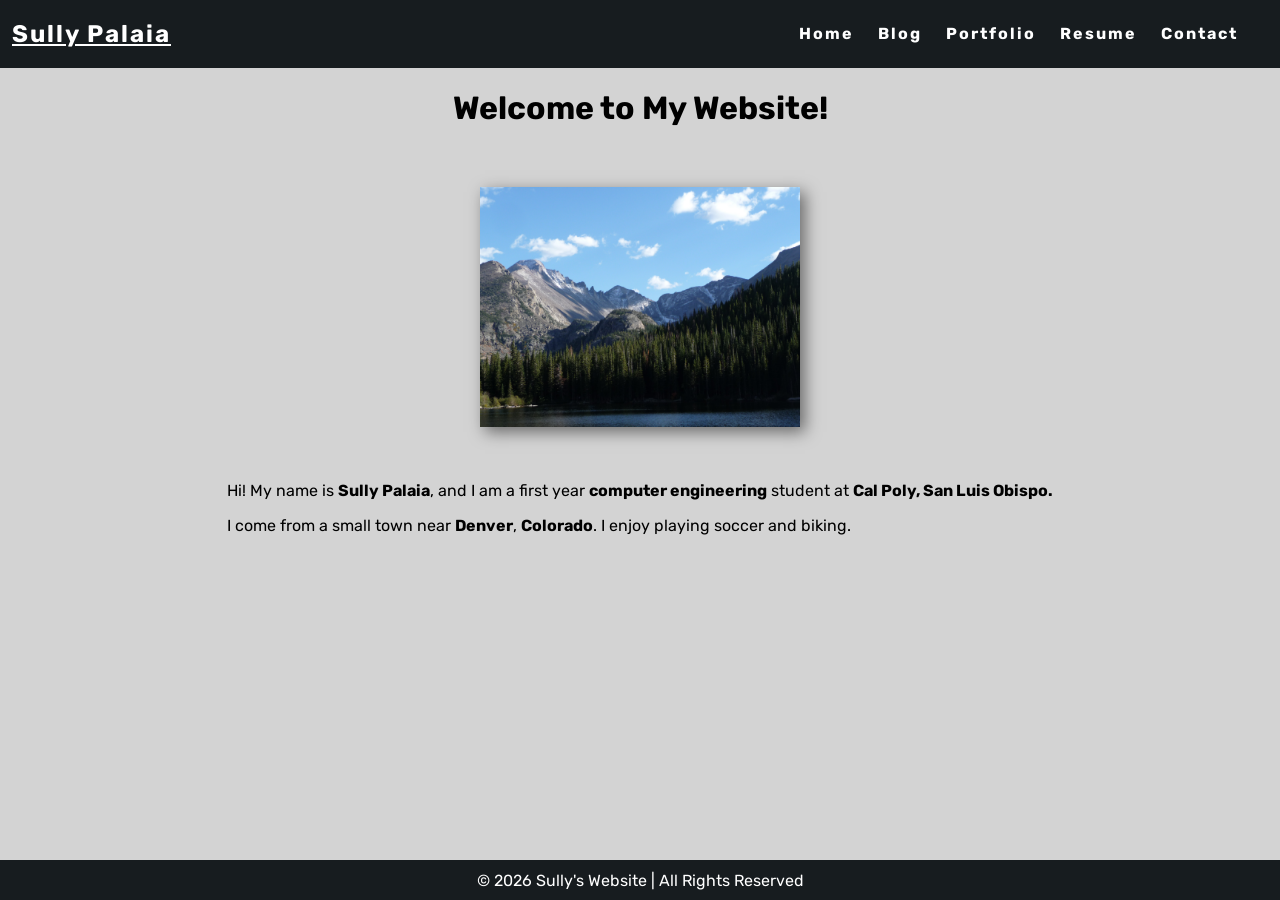
<file: index.html>
<!doctype html>
<html>
  <head>
    <title>Sully's Website - Main</title>
    <link rel="preconnect" href="https://fonts.googleapis.com" />
    <link rel="preconnect" href="https://fonts.gstatic.com" crossorigin />
    <link
      href="https://fonts.googleapis.com/css2?family=Oswald:wght@200..700&display=swap"
      rel="stylesheet"
    />
    <link rel="preconnect" href="https://fonts.googleapis.com" />
    <link rel="preconnect" href="https://fonts.gstatic.com" crossorigin />
    <link
      href="https://fonts.googleapis.com/css2?family=Oswald:wght@200..700&family=Rubik:ital,wght@0,300..900;1,300..900&display=swap"
      rel="stylesheet"
    />
    <link rel="stylesheet" href="styles.css" />
  </head>
  <body>
    <nav class="navbar">
      <h1 class="logo"><a href="index.html">Sully Palaia</a></h1>
      <ul class="nav-list">
        <li><a href="index.html">Home</a></li>
        <li><a href="blog.html">Blog</a></li>
        <li><a href="portfolio.html">Portfolio</a></li>
        <li><a href="resume.html">Resume</a></li>
        <li><a href="contact.html">Contact</a></li>
      </ul>
    </nav>
    <main>
      <h1>Welcome to My Website!</h1>
      <br /><br />
      <div class="about">
        <div class="about-image">
          <img
            src="res/rocky-mountains.jpeg"
            alt="Rocky Mountains"
            width="320"
            height="240"
          />
        </div>
        <br /><br />
        <div class="about-text">
          <p>
            Hi! My name is <strong>Sully Palaia</strong>, and I am a first year
            <strong>computer engineering</strong> student at
            <strong>Cal Poly, San Luis Obispo.</strong>
          </p>
          <p>
            I come from a small town near <strong>Denver</strong>,
            <strong>Colorado</strong>. I enjoy playing soccer and biking.
          </p>
        </div>
      </div>
    </main>
    <footer class="footer">© 2026 Sully's Website | All Rights Reserved</footer>
  </body>
</html>
</file>
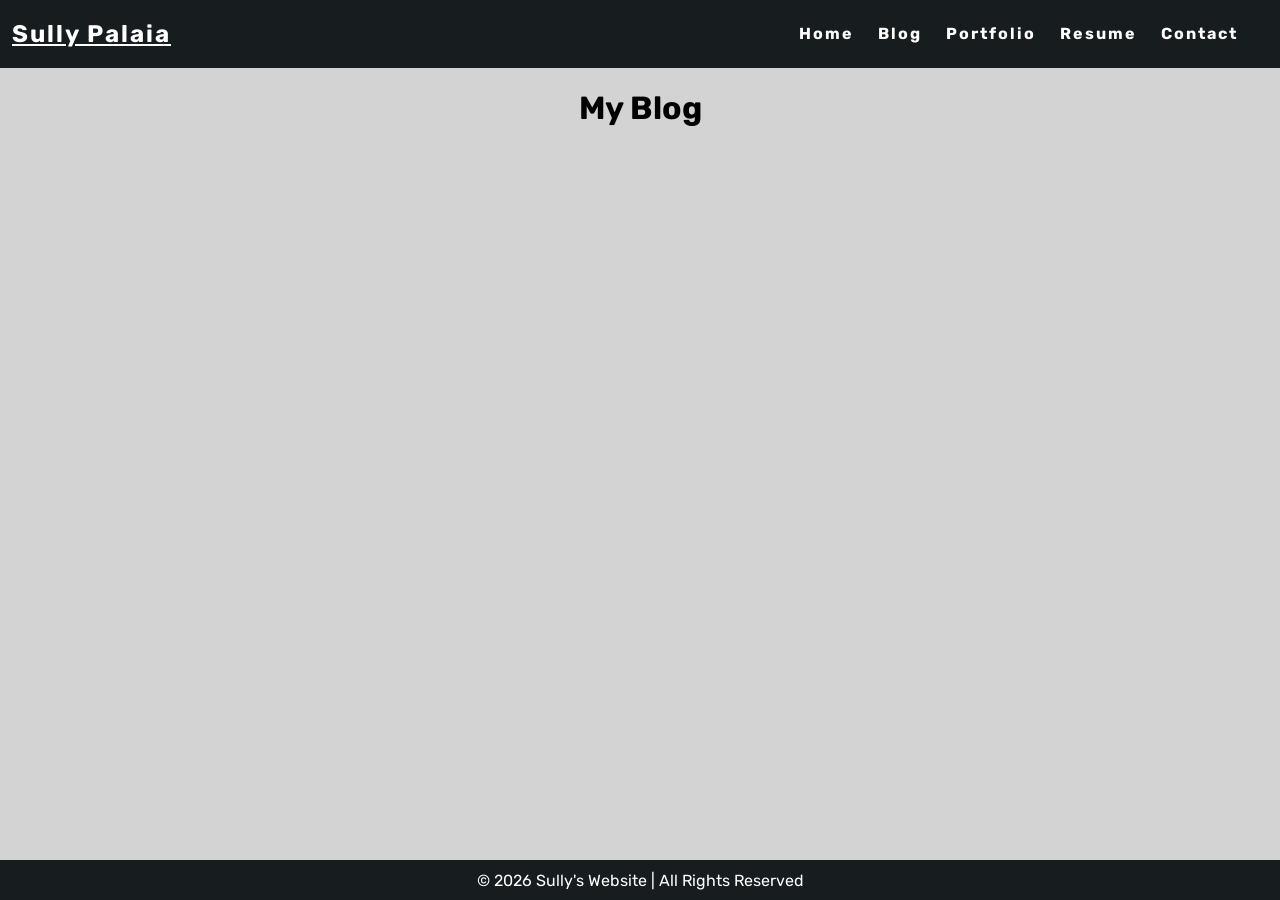
<file: blog.html>
<!doctype html>
<html>
  <head>
    <title>Sully's Website - Blog</title>
    <link rel="stylesheet" href="styles.css" />
    <link rel="preconnect" href="https://fonts.gstatic.com" crossorigin />
    <link
      href="https://fonts.googleapis.com/css2?family=Oswald:wght@200..700&display=swap"
      rel="stylesheet"
 <link rel="preconnect" href="https://fonts.googleapis.com">
<link rel="preconnect" href="https://fonts.gstatic.com" crossorigin>
<link href="https://fonts.googleapis.com/css2?family=Oswald:wght@200..700&family=Rubik:ital,wght@0,300..900;1,300..900&display=swap" rel="stylesheet"> 
    <link rel="stylesheet" href="styles.css" />
  </head>
  <nav class="navbar">
    <h1 class="logo"><a href="index.html">Sully Palaia</a></h1>
    <ul class="nav-list">
      <li><a href="index.html">Home</a></li>
      <li><a href="blog.html">Blog</a></li>
      <li><a href="portfolio.html">Portfolio</a></li>
      <li><a href="resume.html">Resume</a></li>
      <li><a href="contact.html">Contact</a></li>
    </ul>
  </nav>
  <body>
    <main>
      <h1 class="page-title">My Blog</h1>
    </main>
    <footer class="footer">© 2026 Sully's Website | All Rights Reserved</footer>
  </body>
</html>
</file>
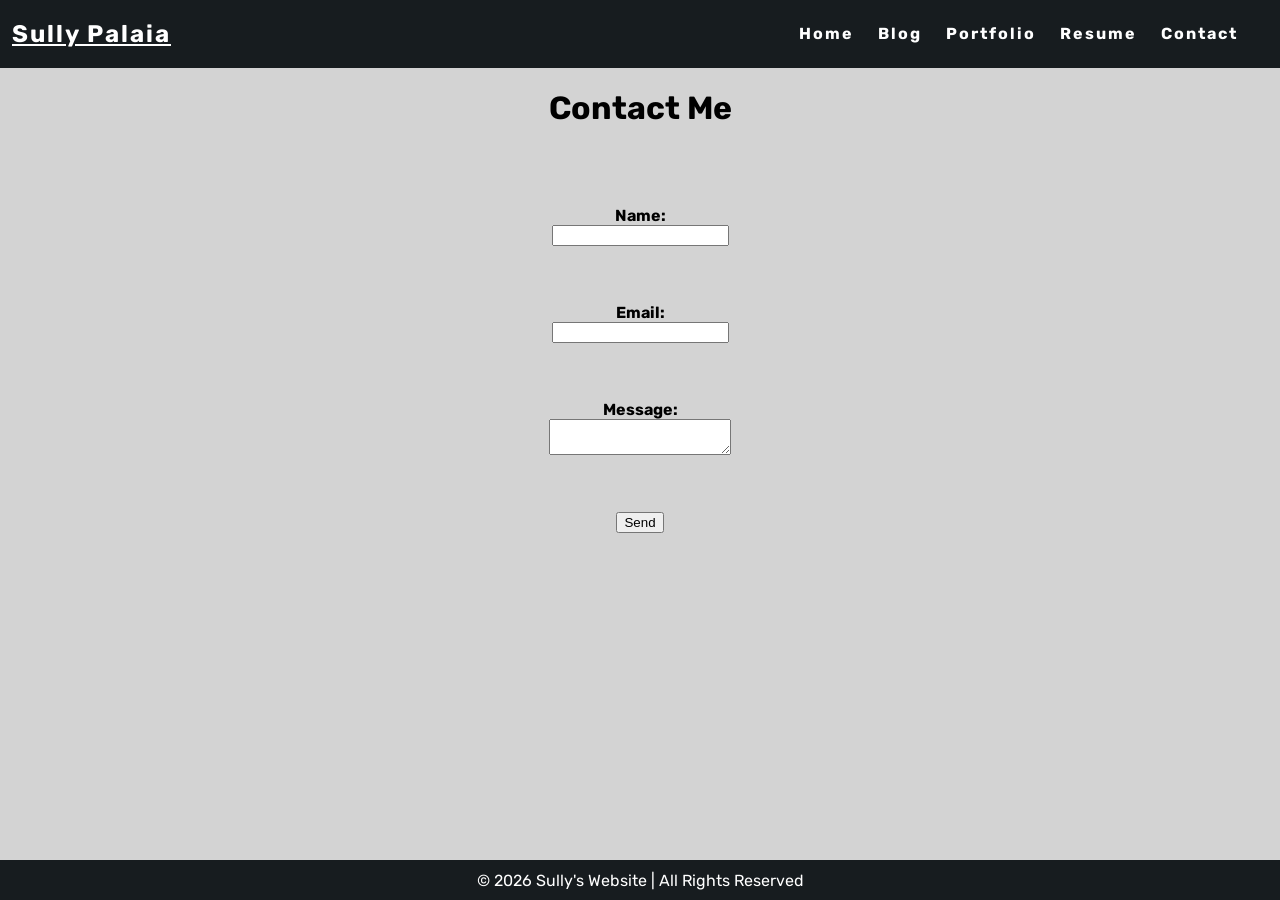
<file: contact.html>
<!doctype html>
<html>
  <head>
    <title>Sully's Website - Contact</title>
    <link rel="stylesheet" href="styles.css" />
    <link rel="preconnect" href="https://fonts.gstatic.com" crossorigin />
    <link
      href="https://fonts.googleapis.com/css2?family=Oswald:wght@200..700&display=swap"
      rel="stylesheet"
    />
    <link rel="preconnect" href="https://fonts.googleapis.com" />
    <link rel="preconnect" href="https://fonts.gstatic.com" crossorigin />
    <link
      href="https://fonts.googleapis.com/css2?family=Oswald:wght@200..700&family=Rubik:ital,wght@0,300..900;1,300..900&display=swap"
      rel="stylesheet"
    />
    <link rel="stylesheet" href="styles.css" />
  </head>
  <body>
    <nav class="navbar">
      <h1 class="logo"><a href="index.html">Sully Palaia</a></h1>
      <ul class="nav-list">
        <li><a href="index.html">Home</a></li>
        <li><a href="blog.html">Blog</a></li>
        <li><a href="portfolio.html">Portfolio</a></li>
        <li><a href="resume.html">Resume</a></li>
        <li><a href="contact.html">Contact</a></li>
      </ul>
    </nav>
    <main>
      <h1 class="page-title">Contact Me</h1>
      <br /><br /><br />
      <form id="contact-form">
        <label for="name">Name:</label>
        <input type="text" id="name" />
        <br /><br /><br />
        <label for="email">Email:</label>
        <input type="email" id="email" />
        <br /><br /><br />
        <label for="message">Message:</label>
        <textarea id="message"></textarea>
        <br /><br /><br />
        <input type="submit" value="Send" />
      </form>
    </main>
    <br />
    <footer class="footer">© 2026 Sully's Website | All Rights Reserved</footer>
  </body>
</html>
</file>
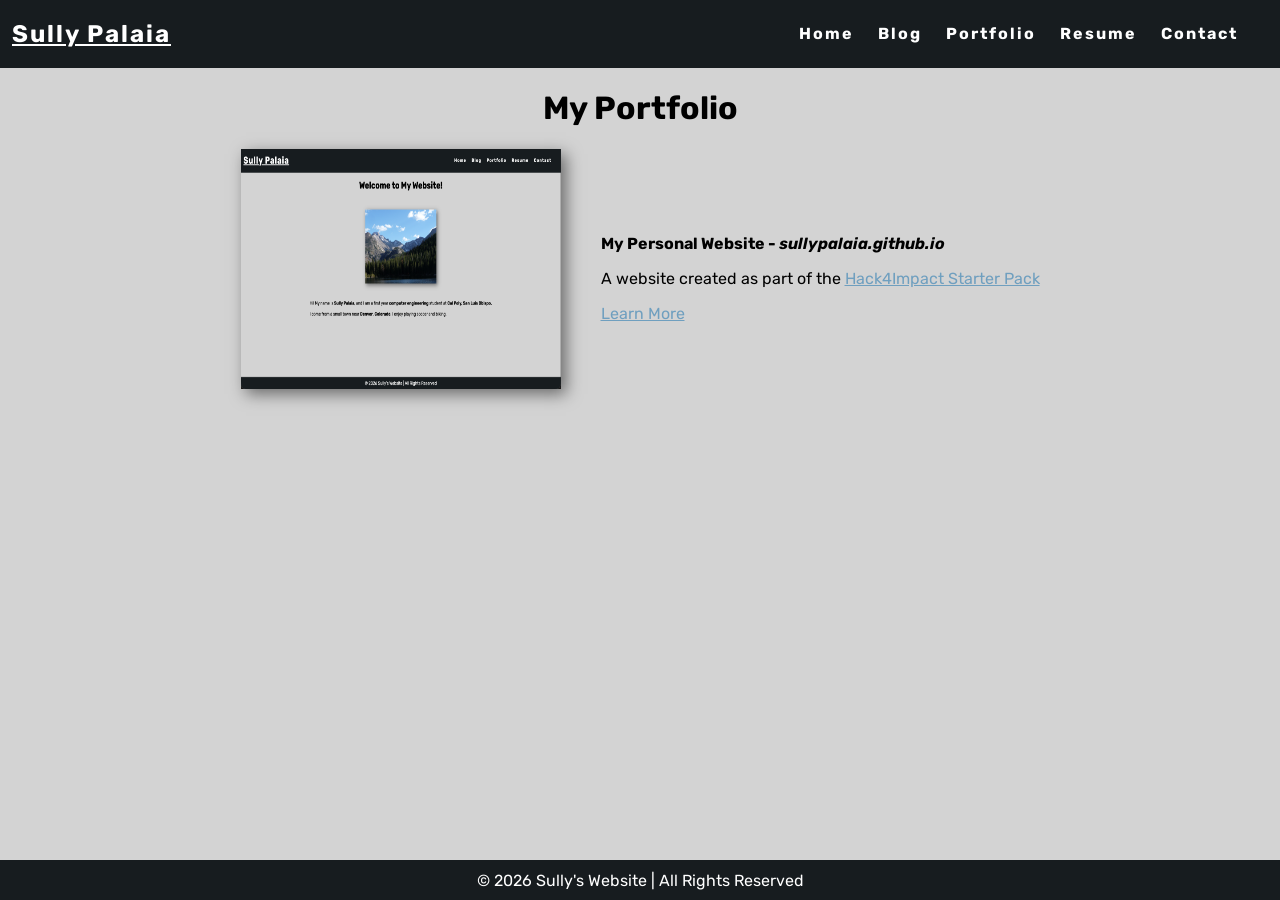
<file: portfolio.html>
<!doctype html>
<html>
  <head>
    <title>My Website - Portfolio</title>
    <link rel="stylesheet" href="styles.css" />
    <link rel="preconnect" href="https://fonts.gstatic.com" crossorigin />
    <link
      href="https://fonts.googleapis.com/css2?family=Oswald:wght@200..700&display=swap"
      rel="stylesheet"
 <link rel="preconnect" href="https://fonts.googleapis.com">
<link rel="preconnect" href="https://fonts.gstatic.com" crossorigin>
<link href="https://fonts.googleapis.com/css2?family=Oswald:wght@200..700&family=Rubik:ital,wght@0,300..900;1,300..900&display=swap" rel="stylesheet">   
    <link rel="stylesheet" href="styles.css" />
  </head>
  <body>
    <nav class="navbar">
      <h1 class="logo"><a href="index.html">Sully Palaia</a></h1>
      <ul class="nav-list">
        <li><a href="index.html">Home</a></li>
        <li><a href="blog.html">Blog</a></li>
        <li><a href="portfolio.html">Portfolio</a></li>
        <li><a href="resume.html">Resume</a></li>
        <li><a href="contact.html">Contact</a></li>
      </ul>
    </nav>
    <main>
      <h1 class="page-title">My Portfolio</h1>
      <div class="project">
        <a href="index.html"
          ><img
            src="res/site-home.png"
            alt="Rocky Mountains"
            width="320"
            height="240"
        /></a>
        <div class="project-details">
          <p class="project-name">
            <strong
              >My Personal Website - <em>sullypalaia.github.io</em></strong
            >
          </p>
          <p class="project-description">
            A website created as part of the
            <a
              href="https://hack4impact-calpoly.github.io/starter-pack/index.html"
              class="links"
              target="_blank"
              >Hack4Impact Starter Pack</a
            >
          </p>
          <a href="index.html" class="links">Learn More</a>
        </div>
      </div>
    </main>
  </body>
  <br />
  <footer class="footer">© 2026 Sully's Website | All Rights Reserved</footer>
</html>
</file>
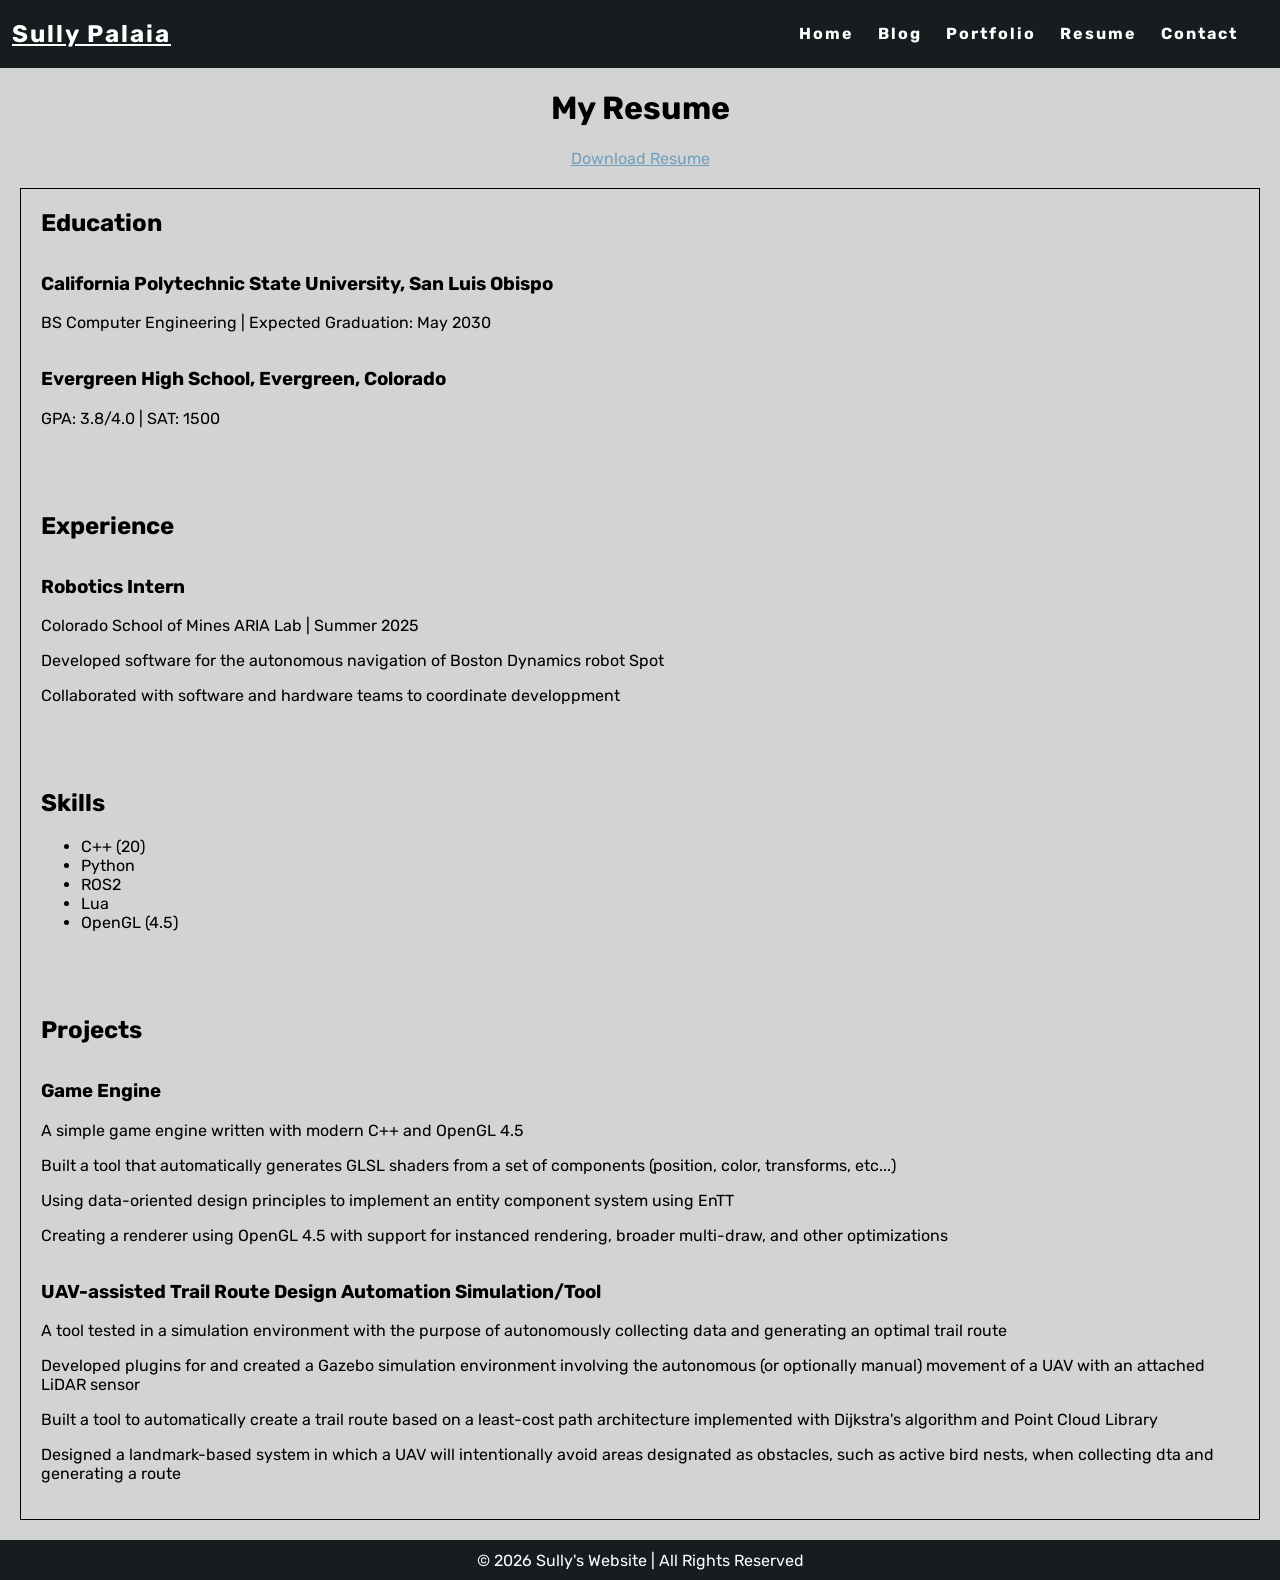
<file: resume.html>
<!doctype html>
<html>
  <head>
    <title>My Website - Resume</title>
    <link rel="stylesheet" href="styles.css" />
    <link rel="preconnect" href="https://fonts.gstatic.com" crossorigin />
    <link
      href="https://fonts.googleapis.com/css2?family=Oswald:wght@200..700&display=swap"
      rel="stylesheet"
 <link rel="preconnect" href="https://fonts.googleapis.com">
<link rel="preconnect" href="https://fonts.gstatic.com" crossorigin>
<link href="https://fonts.googleapis.com/css2?family=Oswald:wght@200..700&family=Rubik:ital,wght@0,300..900;1,300..900&display=swap" rel="stylesheet">  
    <link rel="stylesheet" href="styles.css" />
  </head>
  <body>
    <nav class="navbar">
      <h1 class="logo"><a href="index.html">Sully Palaia</a></h1>
      <ul class="nav-list">
        <li><a href="index.html">Home</a></li>
        <li><a href="blog.html">Blog</a></li>
        <li><a href="portfolio.html">Portfolio</a></li>
        <li><a href="resume.html">Resume</a></li>
        <li><a href="contact.html">Contact</a></li>
      </ul>
    </nav>
    <main>
      <h1 class="page-title">My Resume</h1>
      <a href="res/resume.pdf" download class="links">Download Resume</a>
      <div class="resume">
        <section class="section">
          <h2 class="section-title">Education</h2>
          <div class="entry">
            <h3 class="entry-title">
              California Polytechnic State University, San Luis Obispo
            </h3>
            <p class="entry-info">
              BS Computer Engineering | Expected Graduation: May 2030
            </p>
          </div>
          <div class="entry">
            <h3 class="entry-title">
              Evergreen High School, Evergreen, Colorado
            </h3>
            <p class="entry-info">GPA: 3.8/4.0 | SAT: 1500</p>
          </div>
        </section>
        <section class="section">
          <h2 class="section-title">Experience</h2>
          <div class="entry">
            <h3 class="entry-title">Robotics Intern</h3>
            <p class="entry-info">
              Colorado School of Mines ARIA Lab | Summer 2025
            </p>
            <p class="entry-description">
              Developed software for the autonomous navigation of Boston
              Dynamics robot Spot
            </p>
            <p class="entry-description">
              Collaborated with software and hardware teams to coordinate
              developpment
            </p>
          </div>
        </section>
        <section class="section">
          <h2 class="section-title">Skills</h2>
          <ul class="skill-list">
            <li>C++ (20)</li>
            <li>Python</li>
            <li>ROS2</li>
            <li>Lua</li>
            <li>OpenGL (4.5)</li>
          </ul>
        </section>
        <section class="section" id="bottom-section">
          <h2 class="section-title">Projects</h2>
          <div class="entry">
            <h3 class="entry-title">Game Engine</h3>
            <p class="entry-info">
              A simple game engine written with modern C++ and OpenGL 4.5
            </p>
            <p class="entry-description">
              Built a tool that automatically generates GLSL shaders from a set
              of components (position, color, transforms, etc...)
            </p>
            <p class="entry-description">
              Using data-oriented design principles to implement an entity
              component system using EnTT
            </p>
            <p class="entry-description">
              Creating a renderer using OpenGL 4.5 with support for instanced
              rendering, broader multi-draw, and other optimizations
            </p>
          </div>
          <div class="entry">
            <h3 class="entry-title">
              UAV-assisted Trail Route Design Automation Simulation/Tool
            </h3>
            <p class="entry-info">
              A tool tested in a simulation environment with the purpose of
              autonomously collecting data and generating an optimal trail route
            </p>
            <p class="entry-description">
              Developed plugins for and created a Gazebo simulation environment
              involving the autonomous (or optionally manual) movement of a UAV
              with an attached LiDAR sensor
            </p>
            <p class="entry-description">
              Built a tool to automatically create a trail route based on a
              least-cost path architecture implemented with Dijkstra's algorithm
              and Point Cloud Library
            </p>
            <p class="entry-description">
              Designed a landmark-based system in which a UAV will intentionally
              avoid areas designated as obstacles, such as active bird nests,
              when collecting dta and generating a route
            </p>
          </div>
        </section>
      </div>
    </main>
    <footer class="footer">© 2026 Sully's Website | All Rights Reserved</footer>
  </body>
</html>
</file>
<file: styles.css>
html {
  font-family: "Rubik", sans-serif;
  height: 100%;
}

body {
  background-color: lightgray;
  position: relative;
  min-height: 100vh;
  padding: 0;
  margin: 0;
}

main {
  padding: 0 20px 40px 20px;
  display: flex;
  flex-direction: column;
  justify-content: center;
  align-items: center;
}

/* CSS for navigation bar */

.navbar {
  position: -webkit-sticky;
  position: sticky;
  top: 0;
  width: 100%;
  height: 7%;
  z-index: 10;

  display: flex;
  justify-content: space-between;
  align-items: center;
  text-align: center;

  color: white;
  padding: 0px 0px;

  /* Debug border */
  /* border: solid red; */
}

.navbar,
footer {
  background-color: #171c1f;
}

.nav-list {
  display: flex;
  flex-direction: row;
  position: relative;
  right: 30px;
  list-style: none;
}

.navbar a {
  color: white;
  font-weight: bold;
  margin: 0 12px;
  text-decoration: none;
  letter-spacing: 2px;
  transition: color 0.3s ease-in-out;
}

.navbar a:hover {
  color: #6f9fbf;
}

/* CSS for page footer */

.footer {
  display: flex;
  justify-content: center;
  align-items: center;
  color: white;
  position: absolute;
  bottom: 0;
  width: 100%;
  height: 2.5rem;
}

.links {
  color: #6f9fbf;
  text-decoration: underline;
  transition: color 0.3s ease-in-out;
}

.links:hover {
  color: #254154;
}

.links:active {
  color: #12212b;
}

input:focus {
  outline: none;
}

.logo {
  text-decoration: underline;
  transition: text-decoration-color 0.3s ease-in-out;
}

.logo:hover {
  text-decoration-color: #6f9fbf;
}

img {
  transition: transform 0.3s ease-in-out;
  box-shadow: 5px 5px 15px rgba(0, 0, 0, 0.5);
}

img:hover {
  transform: scale(1.05);
}

.about-image {
  display: flex;
  justify-content: center;
  align-items: center;
}

#contact-form {
  display: flex;
  flex-direction: column;
  align-items: center;
  justify-content: center;
  font-weight: bold;
}

.project {
  display: flex;
  flex-direction: row;
  gap: 40px;
  align-items: center;
  justify-content: center;
}

.section {
  margin-bottom: 7%;
}

.entry {
  margin-top: 3%;
  margin-bottom: 3%;
}

#bottom-section {
  margin-bottom: 0%;
}

.resume {
  border: 1px solid black;
  padding-left: 20px;
  padding-right: 20px;
  margin-top: 20px;
  margin-bottom: 20px;
}
</file>
